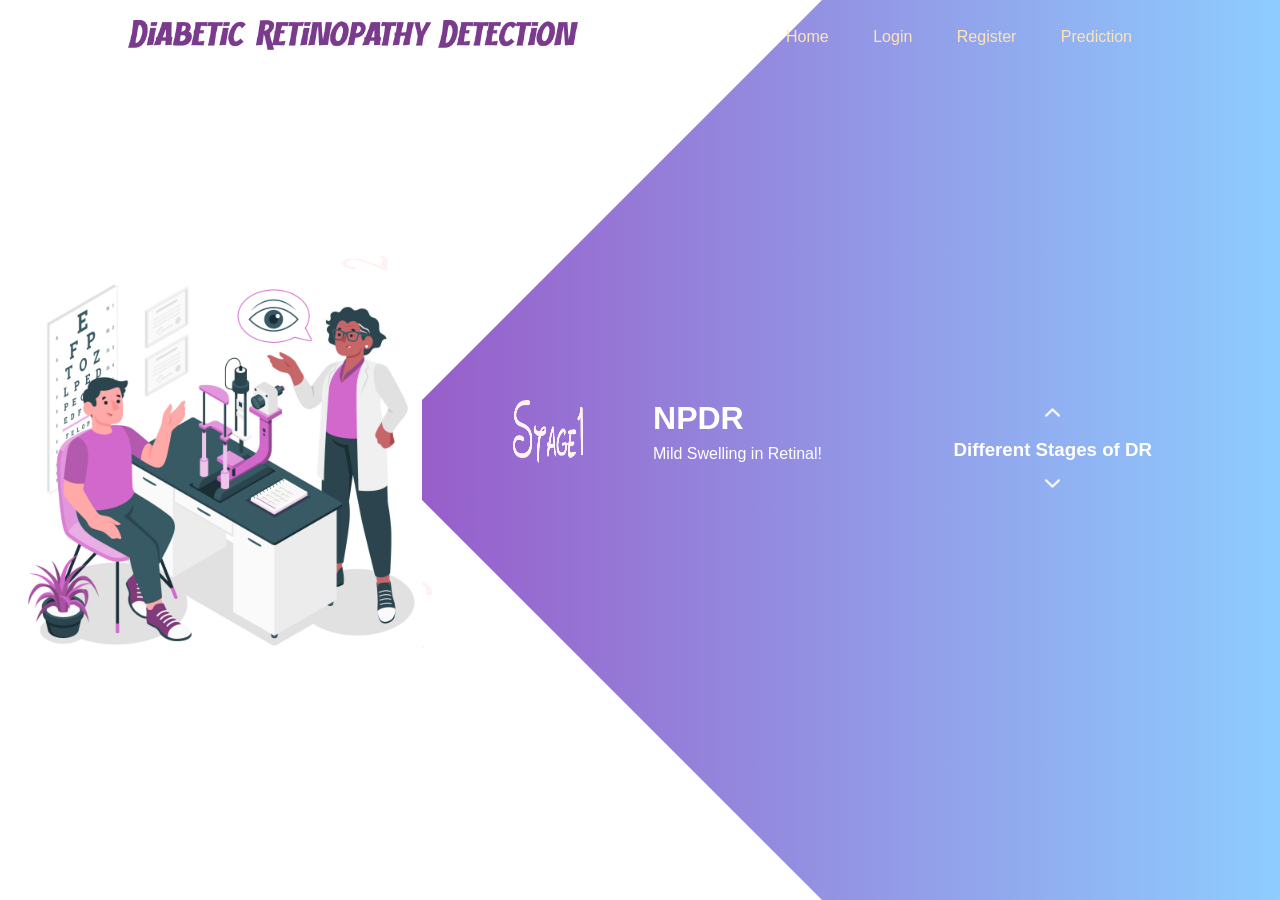
<file: PROJECT DEVELOPMENT PHASE/sprint 1/sprint1/templates/index.html>
<!DOCTYPE html>
<html lang="en">
<head>
    <meta charset="UTF-8">
    <title>index</title>
    <link rel="stylesheet" href="..\static\css\indexstyle.css">
</head>
<body>
    <div class="main">
        <nav>
                <div class ="logo">
                    <img src="..\static\images\img.png">
                </div>
                <div class="nav-links">
                    <ul>
                        <li><a href="index.html">Home</a></li>
                        <li><a href="login">Login</a></li>
                        <li><a href="register">Register</a></li>
                        <li><a href="prediction">Prediction</a></li>
                    </ul>
                </div>
        </nav>

        <div class="information">
            <div class="overlay"></div>
            <img src="..\static\images\myproject.jpg" class="eye">
            <div id="circle">
                <div class="stages one">
                    <img src="..\static\images\text-1.png">
                    <div>
                        <h1>NPDR</h1>
                        <p>Mild Swelling in Retinal!</p>
                    </div>
                </div>
                <div class="stages two">
                    <img src="..\static\images\text-2.png">
                    <div>
                        <h1>Moderate NPDR</h1>
                        <p>NPDR plus small bleeds in Retinal!</p>
                    </div>
                </div>
                <div class="stages three">
                    <img src="..\static\images\text-3.png">
                    <div>
                        <h1>Severe NPDR</h1>
                        <p>Moderate NPDR plus further damage to<br>
                            blood vessels in Retinal!</p>
                    </div>
                </div>
                <div class="stages four">
                    <img src="..\static\images\text-4.png">
                    <div>
                        <h1>PDR</h1>
                        <p>Severe NPDR plus new Vessel<br>
                            formation in Retinal!</p>
                    </div>
                </div>
            </div>
        </div>
        <div class="coltrols">
            <img src="..\static\images\arrow.png" id="upBtn">
            <h3>Different Stages of DR</h3>
            <img src="..\static\images\arrow.png" id="downBtn">
        </div>

    </div>
    <script>
        var circle = document.getElementById("circle");
        var upBtn = document.getElementById("upBtn");
        var downBtn = document.getElementById("downBtn");

        var rotateValue = circle.style.transform;
        var rotateSum;

        upBtn.onclick = function()
        {
            rotateSum = rotateValue + "rotate(-90deg)";
            circle.style.transform = rotateSum;
            rotateValue = rotateSum;
        }
         downBtn.onclick = function()
        {
            rotateSum = rotateValue + "rotate(90deg)";
            circle.style.transform = rotateSum;
            rotateValue = rotateSum;
        }
    </script>

</body>
</html>
</file>
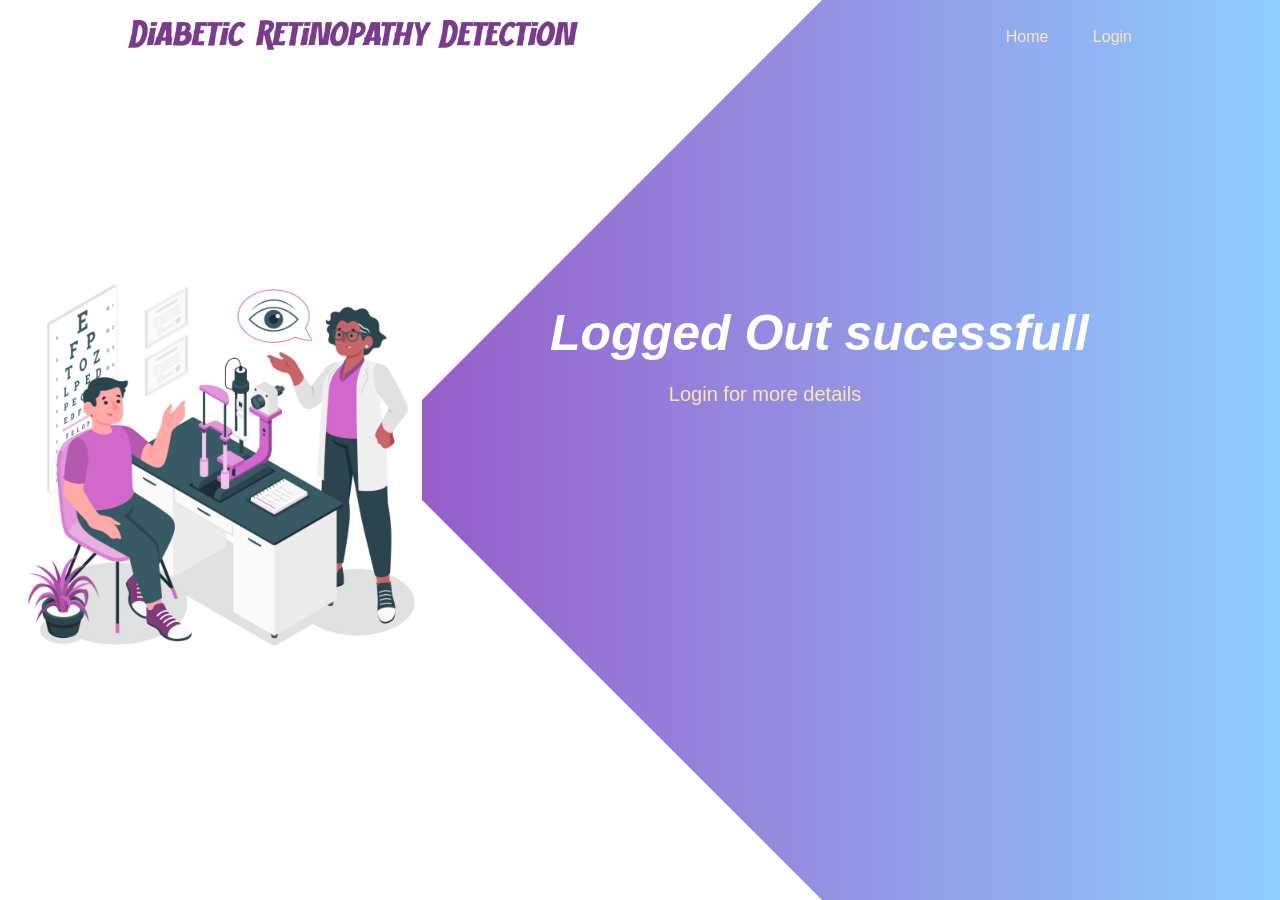
<file: PROJECT DEVELOPMENT PHASE/sprint 4/sprint4/templates/logout.html>
<!DOCTYPE html>
<html lang="en">
<head>
    <meta charset="UTF-8">
    <title>Logout</title>
    <link rel="stylesheet" href="..\static\css\logout.css">
</head>
<body>
  <div class="main">
        <nav>
                <div class ="logo">
                    <img src="..\static\images\img.png">
                </div>
                <div class="nav-links">
                    <ul>
                        <li><a href="index.html">Home</a></li>
                        <li><a href="login">Login</a></li>
                    </ul>
                </div>
        </nav>


       <div class="information">
            <div class="overlay"></div>
            <img src="..\static\images\myproject.jpg" class="eye">
       </div>

            <div class="content">
                    <h1>Logged Out sucessfull</h1>
                <p>Login for more details</p>
             </div>
  </div>

</body>
</html>
</file>
